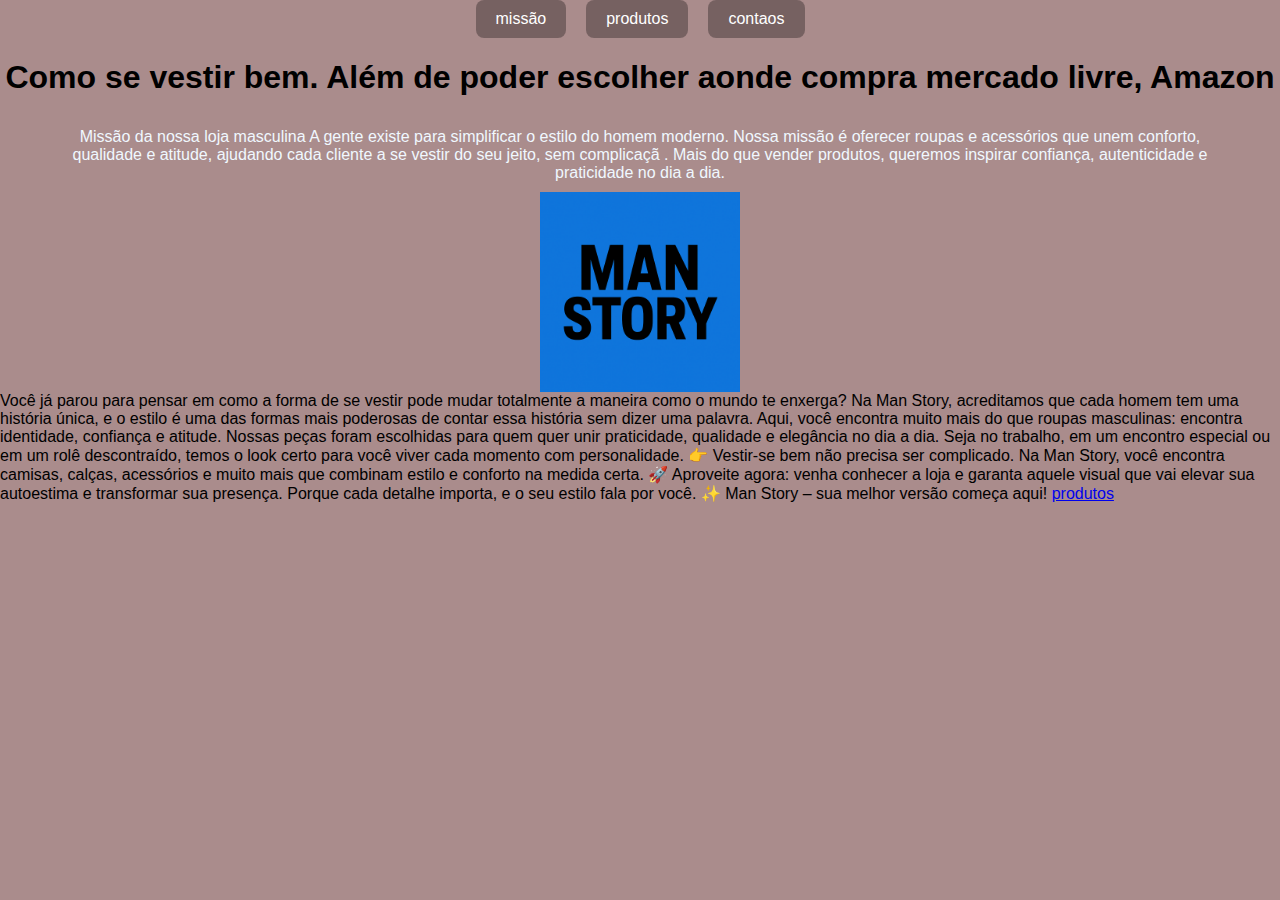
<file: index.html>
<!DOCTYPE html>
<html lang="PT BR">
<head>
    <meta charset="UTF-8">
    <meta name="viewport" content="width=device-width, initial-scale=1.0">
    <title>man story </title>
    <link rel="stylesheet" href="style.css">
</head>
<body>
     

     <main>
        <nav> 
            <a href="http://">missão</a>
            <a href="produtos.html">produtos</a>
            <a href="">contaos</a>
        </nav>
        <h1>Como se vestir bem. Além de poder escolher aonde compra mercado livre, Amazon</h1>

     <main>
        <div><section>
                        <p>Missão da nossa loja masculina
            A gente existe para simplificar o estilo do homem moderno.
            Nossa  missão é oferecer roupas e acessórios que unem conforto, qualidade e atitude, ajudando cada cliente a se vestir do seu jeito, sem complicaçã . 
            Mais do que vender produtos, queremos inspirar confiança, autenticidade e praticidade no dia a dia.</p>
        </section></div>

         <img src="ChatGPT Image 25 de ago. de 2025, 10_48_39.png" alt="">

         Você já parou para pensar em como a forma de se vestir pode mudar totalmente a maneira como o mundo te enxerga?
Na Man Story, acreditamos que cada homem tem uma história única, e o estilo é uma das formas mais poderosas de contar essa história sem dizer uma palavra.

Aqui, você encontra muito mais do que roupas masculinas: encontra identidade, confiança e atitude. Nossas peças foram escolhidas para quem quer unir praticidade, qualidade e elegância no dia a dia. Seja no trabalho, em um encontro especial ou em um rolê descontraído, temos o look certo para você viver cada momento com personalidade.

👉 Vestir-se bem não precisa ser complicado. Na Man Story, você encontra camisas, calças, acessórios e muito mais que combinam estilo e conforto na medida certa.

🚀 Aproveite agora: venha conhecer a loja e garanta aquele visual que vai elevar sua autoestima e transformar sua presença. Porque cada detalhe importa, e o seu estilo fala por você.

✨ Man Story – sua melhor versão começa aqui! <a href="#produtos">produtos</a>
     </main>
    
</body>
</html>
</file>
<file: style.css>
body {
    background-color: rgb(170, 140, 140);
    margin: 0;
    font-family: Arial, sans-serif;
}

h1 {
    text-align: center;
}

/* Centralizar imagens responsivamente */
img {
    display: block;
    max-width: 200px;
    width: 100%;
    margin: 0 auto;
}

/* Parágrafos centralizados e adaptáveis */
p {
    color: aliceblue;
    text-align: center;
    padding: 10px;
    max-width: 90%;
    margin: auto;
}

/* Menu de navegação mais flexível */
nav {
    display: flex;
    justify-content: center;
    flex-wrap: wrap; /* quebra em telas pequenas */
    gap: 20px;
}

nav a {
    text-decoration: none;
    color: white;
    padding: 10px 20px;
    background: rgba(0,0,0,0.3);
    border-radius: 8px;
    transition: 0.3s;
}

nav a:hover {
    background: rgba(0,0,0,0.5);
}

/* Iframes centralizados */
iframe {
    display: block;
    max-width: 90%;
    height: auto;
    margin: 20px auto;
}

/* Inputs dentro de section */
section input {
    display: block;
    max-width: 200px;
    width: 100%;
    margin: 20px auto;
}

/* --- Responsividade --- */
@media (max-width: 768px) {
    h1 {
        font-size: 1.5rem;
    }

    img {
        max-width: 150px;
    }

    nav {
        flex-direction: column;
        align-items: center;
    }
}
</file>
